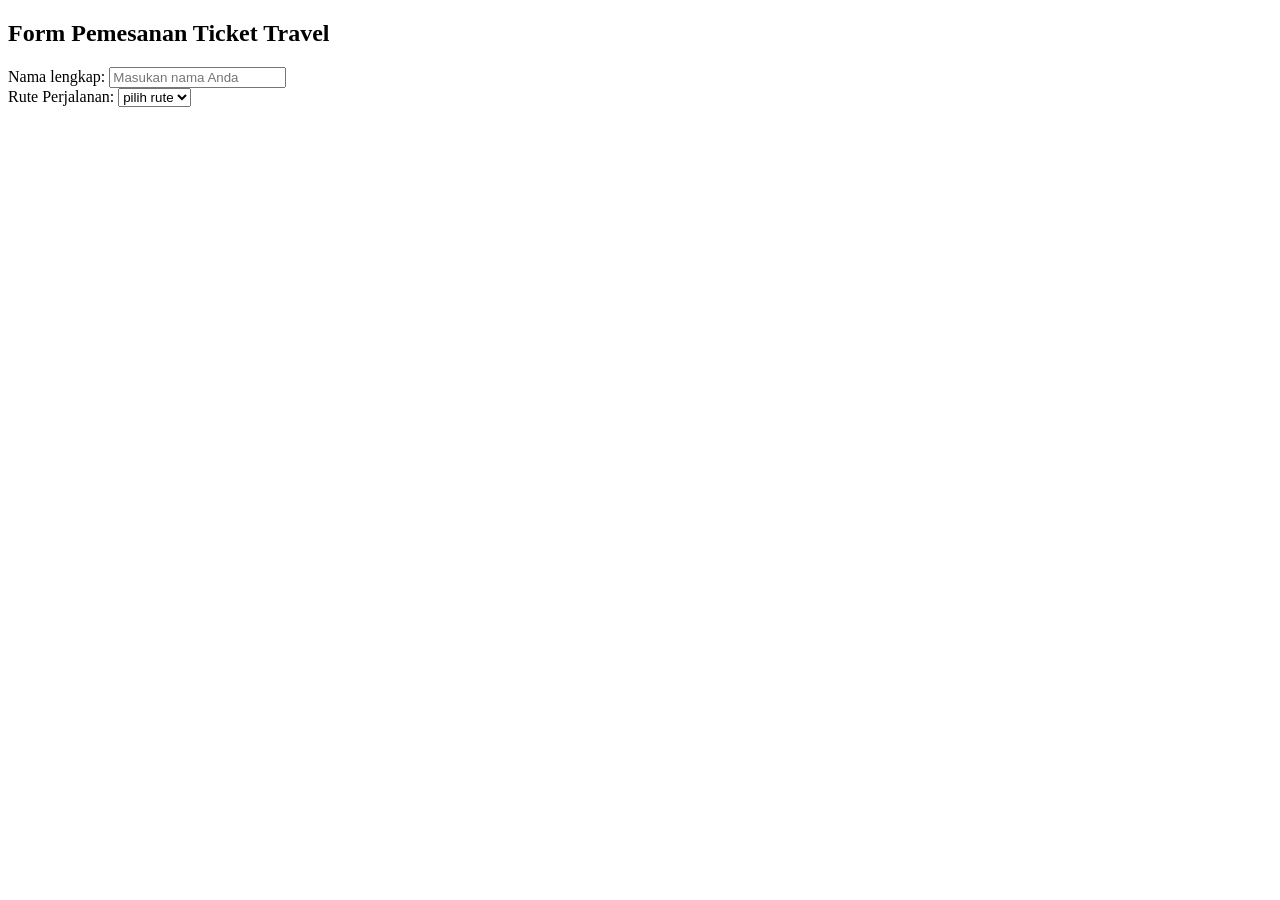
<file: pertemuan3/latihan/index.html>
<!DOCTYPE html>
<html lang="en">
<head>
    <meta charset="UTF-8">
    <meta name="viewport" content="width=device-width, initial-scale=1.0">
    <title>Pemesanan Ticket Travel</title>
</head>
<body>
    <h2>Form Pemesanan Ticket Travel</h2>
    <form action="/submit-travel" method="post">
        <label for="fullname">Nama lengkap:</label>
        <input type="text" id="fullname" placeholder="Masukan nama Anda" required>

        <br/>
        <label for="route">Rute Perjalanan:</label>
        <select name="route" id="route">
            <option value="">pilih rute</option>
            <option value="jakarta-Bandung"></option>
            <option value="Bandung-yogyakarta"></option>
            <option value="yogyakarta-surabaya"></option>
        </select>

        

    </form>

</body>
</html>
</file>
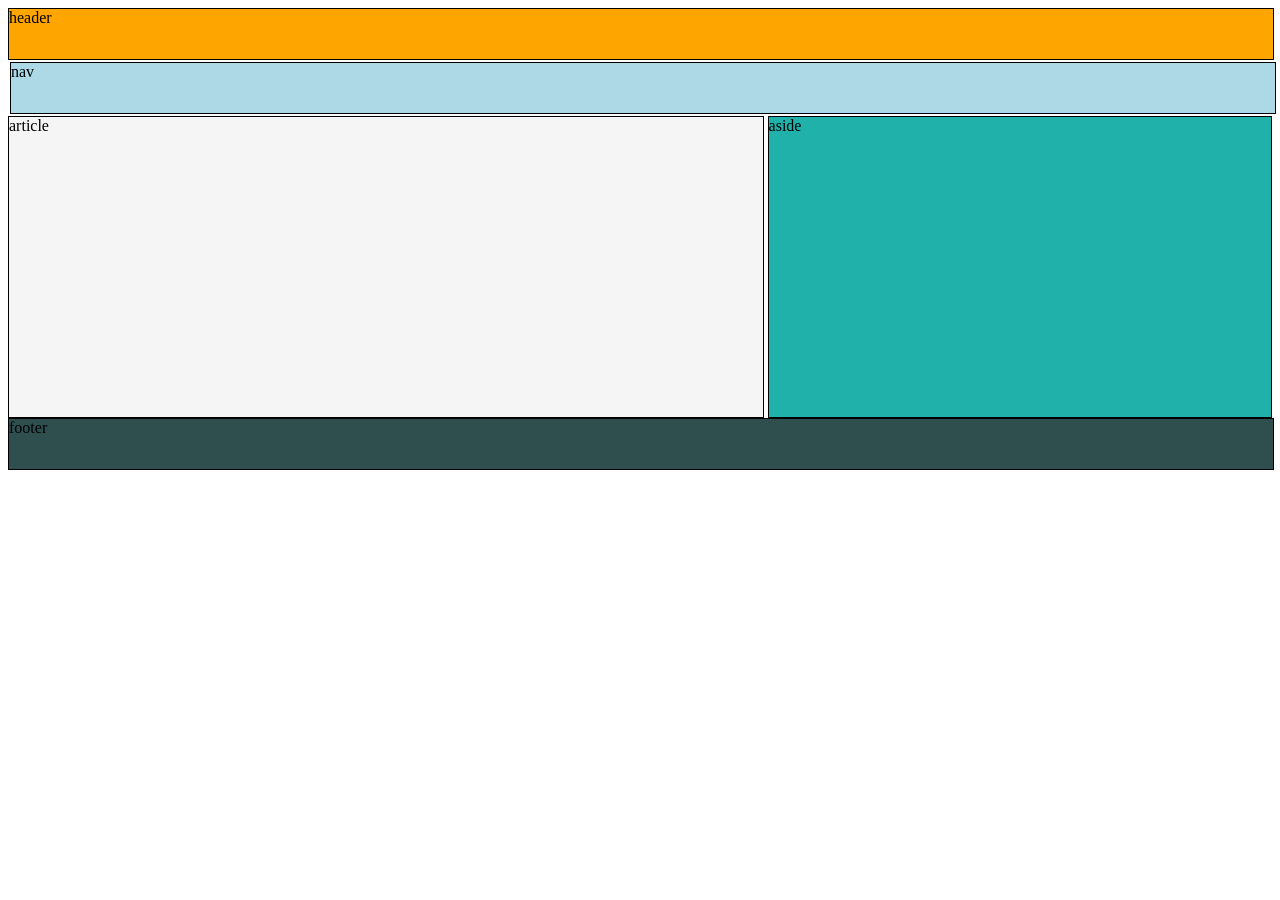
<file: pertemuan4/latihan2/index.html>
<!DOCTYPE html>
<html lang="en">
<head>
    <meta charset="UTF-8">
    <meta name="viewport" content="width=device-width, initial-scale=1.0">
    <title>Web Layout</title>
</head>
<link rel="stylesheet" href="style.css">
<body>
    
    <header>header</header>
    <nav>nav</nav>
    <main>
        <article>article</article>
        <aside>aside</aside>
    </main>
    <footer>footer</footer>

</body>
</html>
</file>
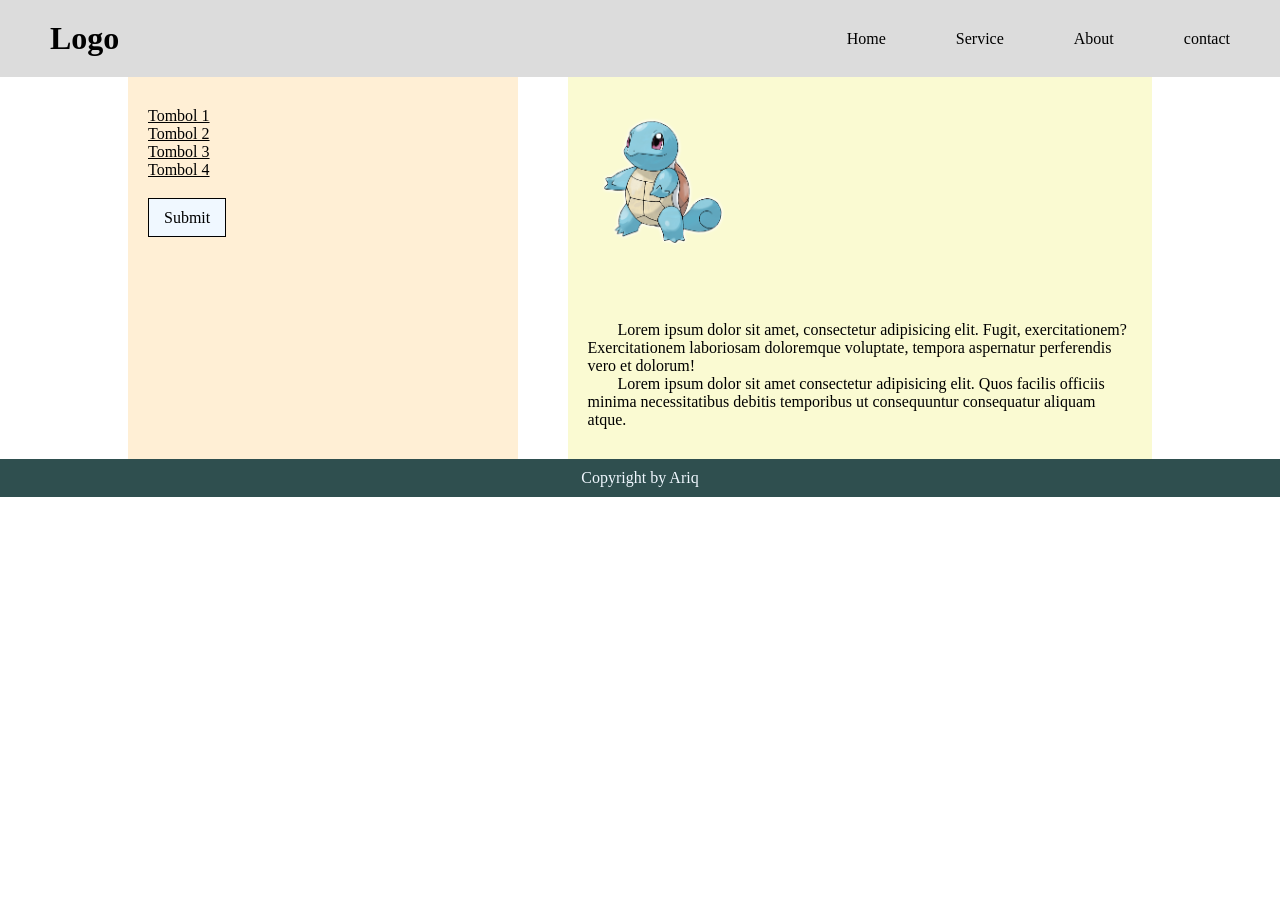
<file: pertemuan5/latihan/index.html>
<!DOCTYPE html>
<html lang="en">
<head>
    <meta charset="UTF-8">
    <meta name="viewport" content="width=device-width, initial-scale=1.0">
    <title>Document</title>
    <link rel="stylesheet" href="assets/css/style.css">
</head>
<body>
    
    <header>
        <div>
            <h1>Logo</h1>
        </div>
        <nav>
            <ul>
                <li><a href="">Home</a></li>
                <li><a href="">Service</a></li>
                <li><a href="">About</a></li>
                <li><a href="">contact</a></li>
            </ul>
        </nav>
    </header>
    <main>
        <article>
            <img src="assets/images/squirtle.PNG" alt="">
            <div>
                <p>Lorem ipsum dolor sit amet, consectetur adipisicing elit. Fugit, exercitationem? Exercitationem laboriosam doloremque voluptate, tempora aspernatur perferendis vero et dolorum!</p>
                <p>Lorem ipsum dolor sit amet consectetur adipisicing elit. Quos facilis officiis minima necessitatibus debitis temporibus ut consequuntur consequatur aliquam atque.</p>
            </div>
        </article>
        
        <aside>
            <div>
                
                <a href="">Tombol 1</a>
                <a href="">Tombol 2</a>
                <a href="">Tombol 3</a>
                <a href="">Tombol 4</a>
            </div>
            <a href="">Submit</a>
        </aside>
    </main>

    <footer>
        <p>Copyright by Ariq</p>
    </footer>

</body>
</html>
</file>
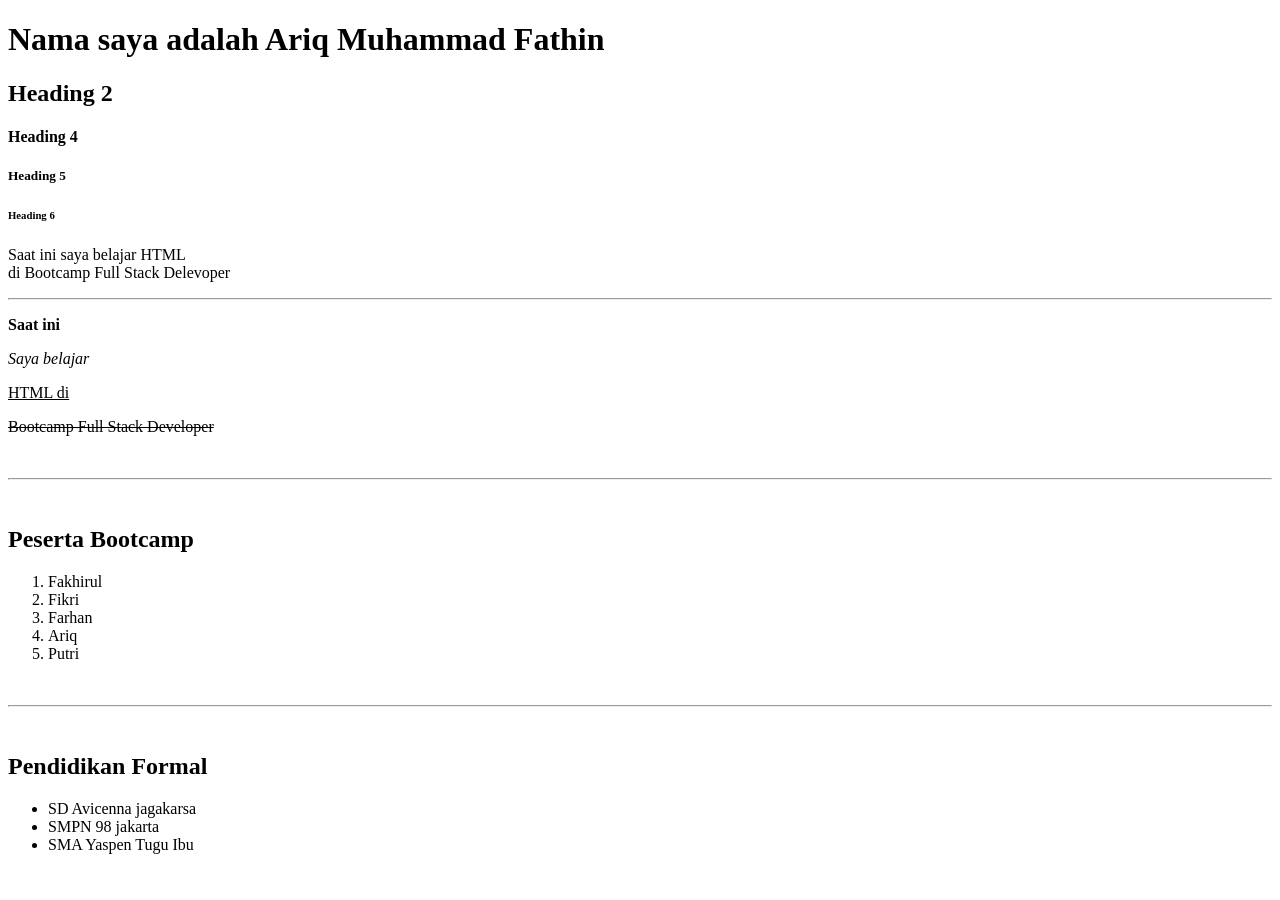
<file: pertemuan1/basic.html>
<!DOCTYPE html>
<html lang="en">
<head>
    <meta charset="UTF-8">
    <meta name="viewport" content="width=device-width, initial-scale=1.0">
    <title>Basic HTML</title>
</head>
<body>
    <h1>Nama saya adalah Ariq Muhammad Fathin</h1>
    <h2>Heading 2</h2>
    <!-- <h3>Heading 3</h3> -->
    <h4>Heading 4</h4>
    <h5>Heading 5</h5>
    <h6>Heading 6</h6>

    <p>Saat ini saya belajar HTML<br/> di Bootcamp Full Stack Delevoper</p>
    <hr/>
    <p>
        <b>Saat ini</b>
    </p>
    <p><i>Saya belajar</i></p>
    <p><u>HTML di</u></p>
    <p><s>Bootcamp Full Stack Developer</s></p>
    
    <br/>
    <hr/>
    <br/>
    
    <h2>Peserta Bootcamp</h2>
    <ol>
        <li>Fakhirul</li>
        <li>Fikri</li>
        <li>Farhan</li>
        <li>Ariq</li>
        <li>Putri</li>
    </ol>

    <br/>
    <hr/>
    <br/>

    <h2>Pendidikan Formal</h2>
    <ul>
        <li>SD Avicenna jagakarsa</li>
        <li>SMPN 98 jakarta</li>
        <li>SMA Yaspen Tugu Ibu</li>
    </ul>
</body>
</html>
</file>
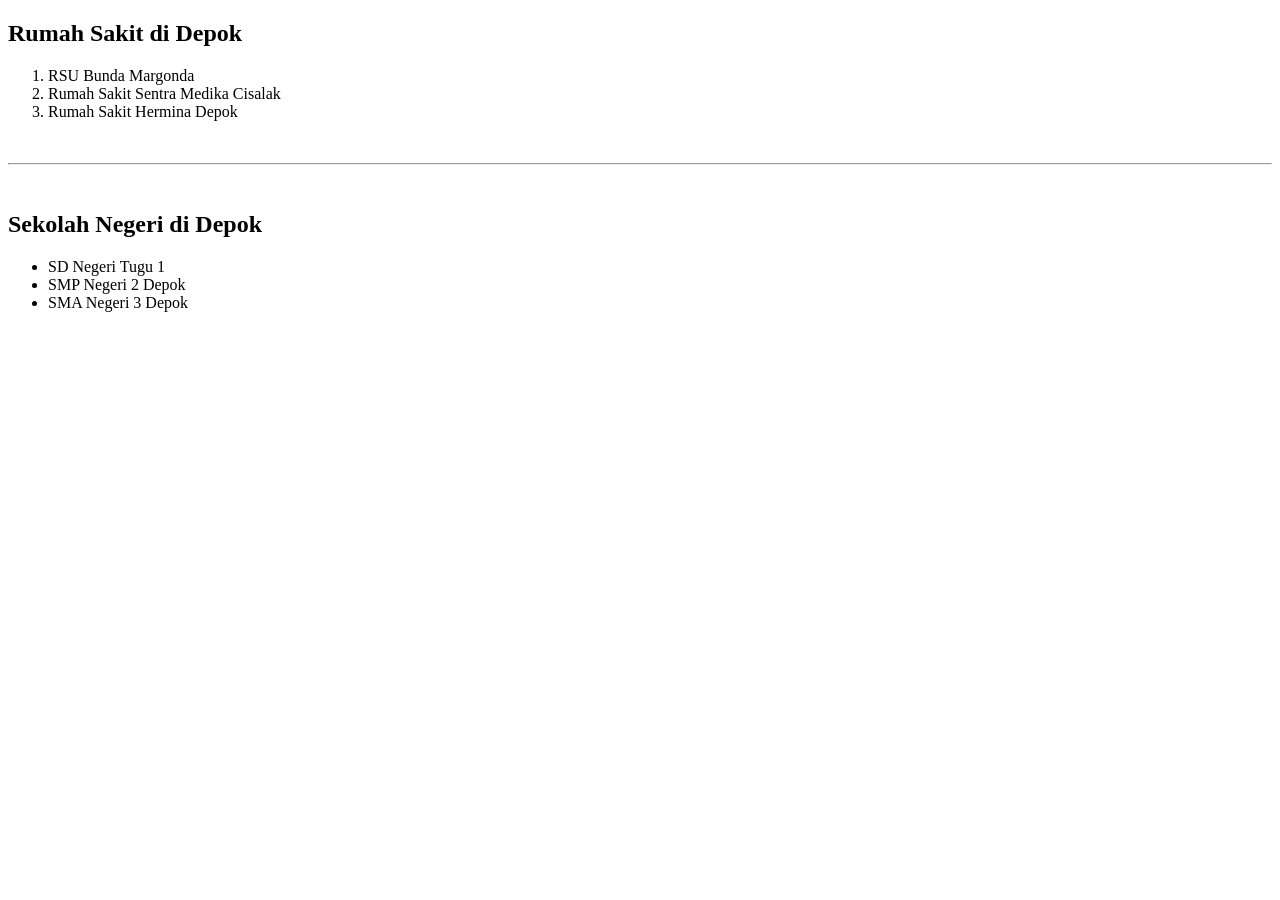
<file: pertemuan1/tugas.html>
<!DOCTYPE html>
<html lang="en">
<head>
    <meta charset="UTF-8">
    <meta name="viewport" content="width=device-width, initial-scale=1.0">
    <title>Tugas</title>
</head>
<body>
    <h2>Rumah Sakit di Depok</h2>
    <ol>
        <li>RSU Bunda Margonda</li>
        <li>Rumah Sakit Sentra Medika Cisalak</li>
        <li>Rumah Sakit Hermina Depok</li>
    </ol>

    <br/>
    <hr/>
    <br/>

    <h2>Sekolah Negeri di Depok</h2>
    <ul>
        <li>SD Negeri Tugu 1 </li>
        <li>SMP Negeri 2 Depok</li>
        <li>SMA Negeri 3 Depok </li>
    </ul>
</body>
</html>
</file>
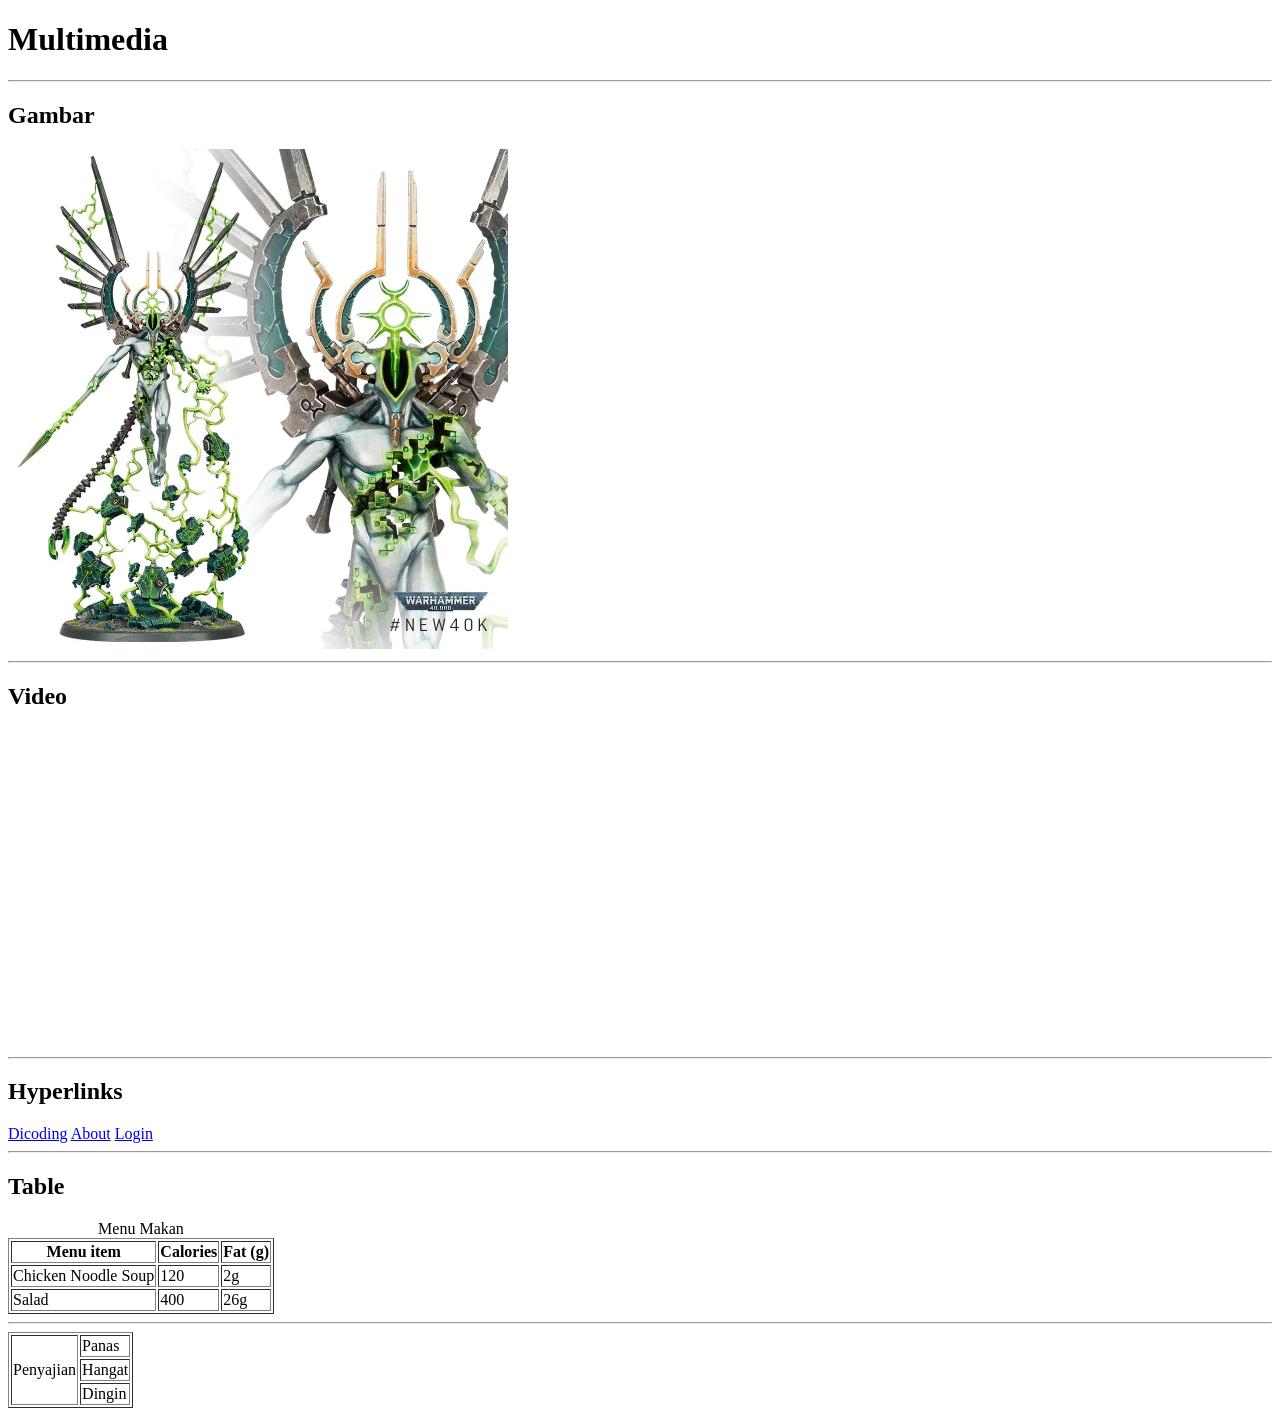
<file: pertemuan2/praktik.html>
<!DOCTYPE html>
<html lang="en">
<head>
    <meta charset="UTF-8">
    <meta name="viewport" content="width=device-width, initial-scale=1.0">
    <title>Praktikum 2</title>
</head>
<body bgcolor="white">
    
    <h1>Multimedia</h1>
    <hr/>
    <h2>Gambar</h2>
    <img src="images/void dragon.webp" height="500" width="500" alt="Gambar Void Dragon dari warhammer 40k">

    <hr/>
    <h2>Video</h2>
    <iframe width="560" height="315" src="https://www.youtube.com/embed/8HEM9YgSGac?si=NCKVIdUS_3kD91Th" title="YouTube video player" frameborder="0" allow="accelerometer; autoplay; clipboard-write; encrypted-media; gyroscope; picture-in-picture; web-share" referrerpolicy="strict-origin-when-cross-origin" allowfullscreen></iframe>

    <hr/>
    <h2>Hyperlinks</h2>
    <a href="https://www.dicoding.com" target="_blank">Dicoding</a>
    <a href="pages/about.html">About</a>
    <a href="pages/login.html">Login</a>

    <hr/>
    <h2>Table</h2>
    <table border="true">
        <Caption>Menu Makan</Caption>
        <tr>
            <th>Menu item</th>
            <th>Calories</th>
            <th>Fat (g)</th>
        </tr>
        <tr>
            <td>Chicken Noodle Soup</td>
            <td>120</td>
            <td>2g</td>
        </tr>
        <tr>
            <td>Salad</td>
            <td>400</td>
            <td>26g</td>
        </tr>
    </table>

    <hr>
    <table border="true">
        <tr>
            <td rowspan="3">Penyajian</td>
            <td>Panas</td>
        </tr>
        <tr>
             <td>Hangat</td>
        </tr>
        <tr>
            <td>Dingin</td>
        </tr>
    </table>

</body>
</html>
</file>
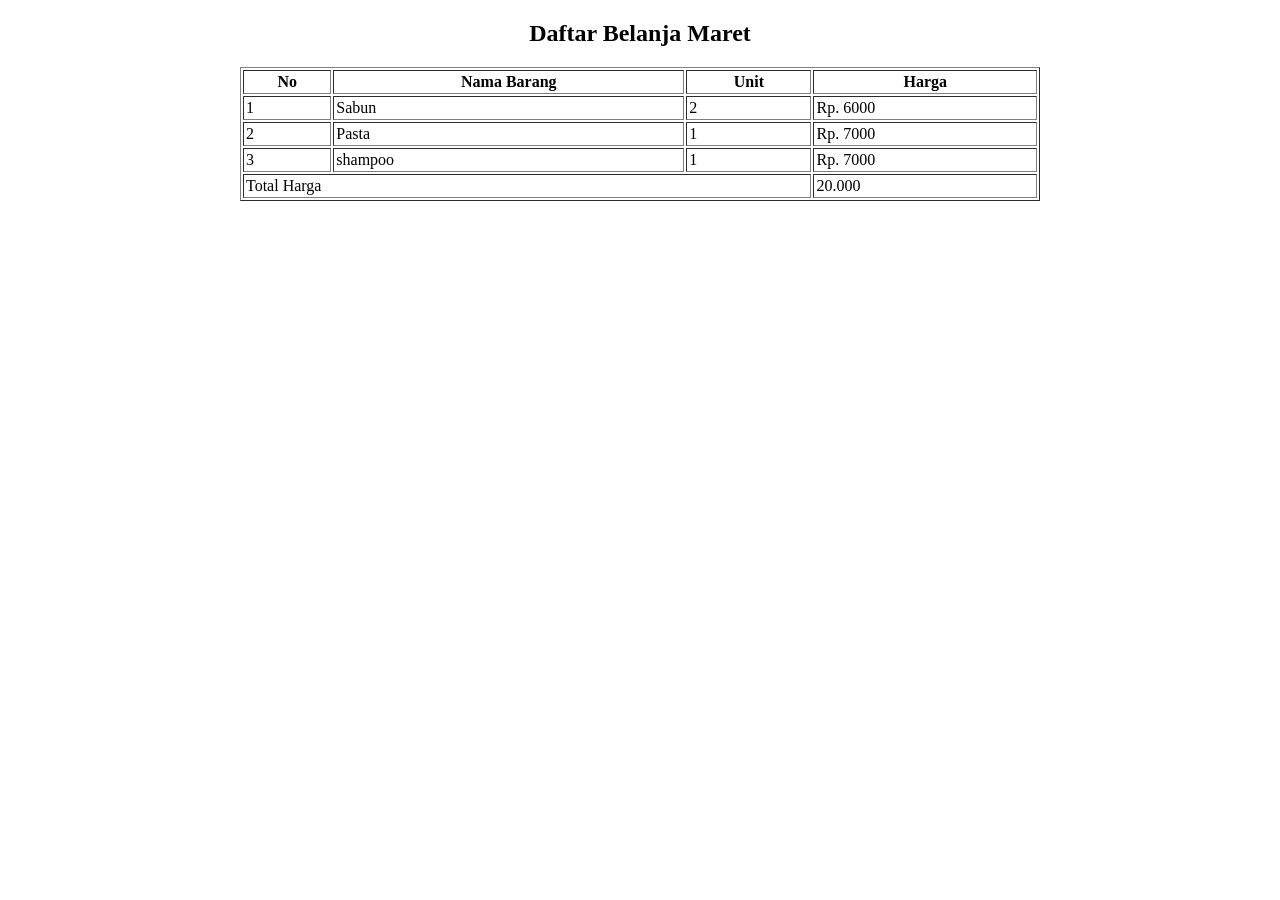
<file: pertemuan2/table_report.html>
<!DOCTYPE html>
<html lang="en">
<head>
    <meta charset="UTF-8">
    <meta name="viewport" content="width=device-width, initial-scale=1.0">
    <title>Laporan Table</title>
</head>
<body>
    <h2 align="center">Daftar Belanja Maret</h2>
    <table cellspacing="2" width="800px" align="center" cellpadding="2" border="1">
        <thead>
            <tr>
                <th>No</th>
                <th>Nama Barang</th>
                <th>Unit</th>
                <th>Harga</th>
            </tr>
        </thead>
        <tbody>
            <tr>
                <td>1</td>
                <td>Sabun</td>
                <td>2</td>
                <td>Rp. 6000</td>
            </tr>
            <tr>
                <td>2</td>
                <td>Pasta</td>
                <td>1</td>
                <td>Rp. 7000</td>
            </tr>
            <tr>
                <td>3</td>
                <td>shampoo</td>
                <td>1</td>
                <td>Rp. 7000</td>
            </tr>
        </tbody>
        <tfoot>
            <tr>
                <td colspan="3">Total Harga</td>
                <td>20.000</td>
            </tr>
        </tfoot>
    </table>
</body>
</html>
</file>
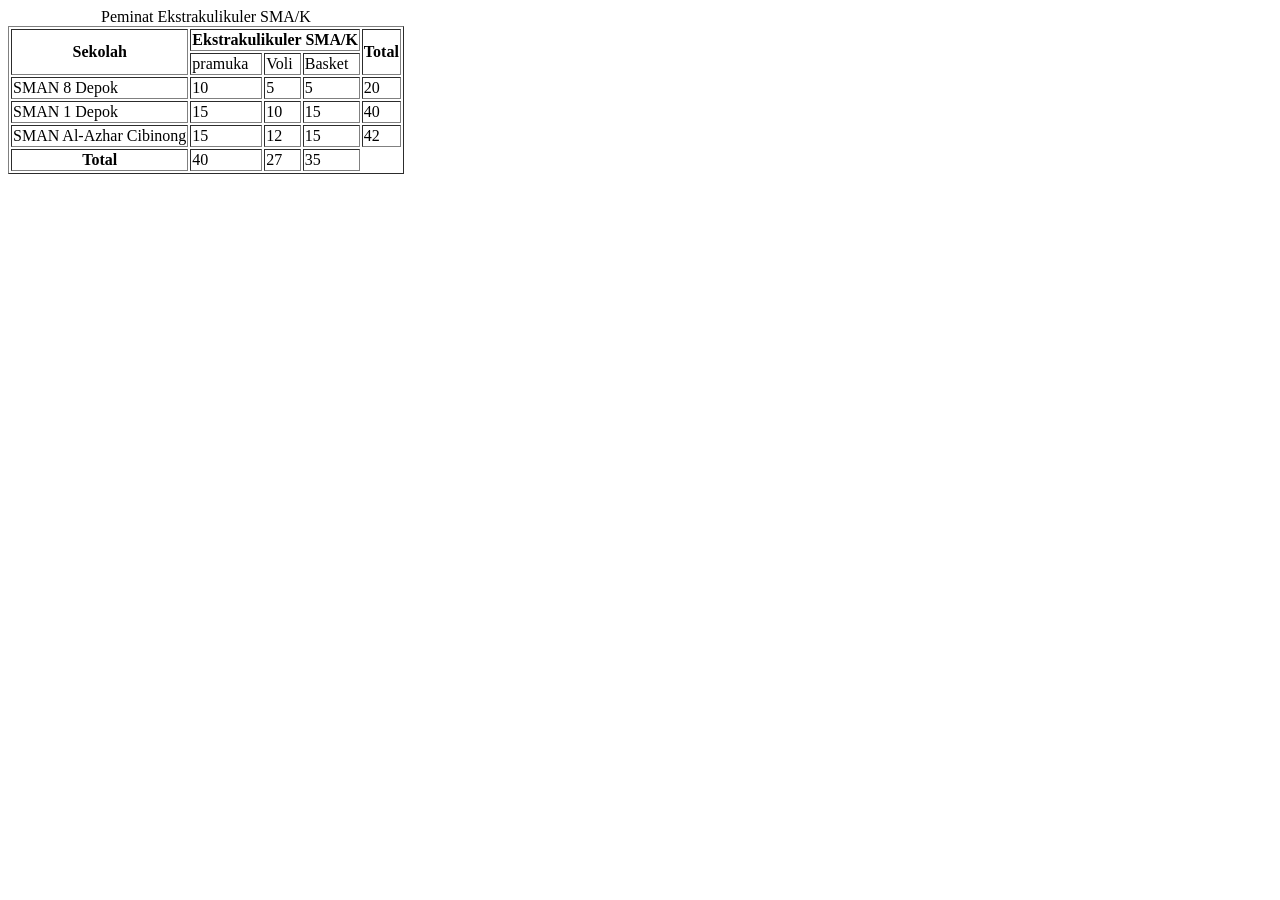
<file: pertemuan2/tugas1.html>
<!DOCTYPE html>
<html lang="en">
<head>
    <meta charset="UTF-8">
    <meta name="viewport" content="width=device-width, initial-scale=1.0">
    <title>Tugas1.html</title>
</head>
<body>
    <table border="true">
    <caption>Peminat Ekstrakulikuler SMA/K</caption>  
    <tr>
        <th rowspan="2">Sekolah</th>
        <th colspan="3">Ekstrakulikuler SMA/K</th>
        <th rowspan="2">Total</th>
    </tr>
    <tr>
        <td>pramuka</td>
        <td>Voli</td>
        <td>Basket</td>
    </tr>
    <tr>
        <td>SMAN 8 Depok</td>
        <td>10</td>
        <td>5</td>
        <td>5</td>
        <td>20</td>
    </tr>
    <tr>
        <td>SMAN 1 Depok</td>
        <td>15</td>
        <td>10</td>
        <td>15</td>
        <td>40</td>
    </tr>
    <tr>
        <td>SMAN Al-Azhar Cibinong</td>
        <td>15</td>
        <td>12</td>
        <td>15</td>
        <td>42</td>
    </tr>
    <tr>
        <th>Total</th>
        <td>40</td>
        <td>27</td>
        <td>35</td>
    </table>
    
</body>
</html>
</file>
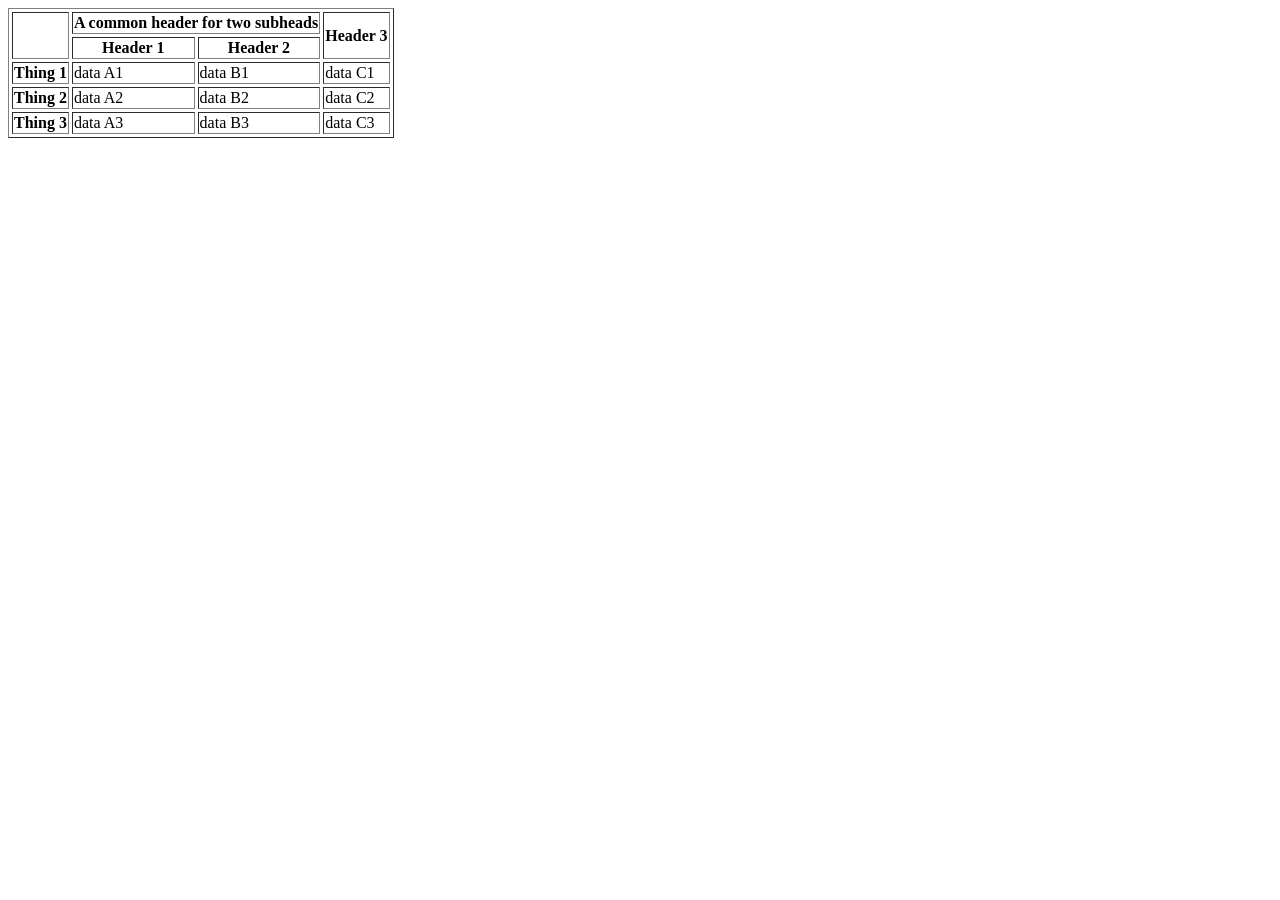
<file: pertemuan2/tugas2.html>
<!DOCTYPE html>
<html lang="en">
<head>
    <meta charset="UTF-8">
    <meta name="viewport" content="width=device-width, initial-scale=1.0">
    <title>Tugas2.html</title>
</head>
<body>
    <table cellspacing="3"border="true">
        <tr>
            <th rowspan="2"></th>
            <th colspan="2">A common header for two subheads</th>
            <th rowspan="2">Header 3</th>
        </tr>
        <tr>
            <th>Header 1</th>
            <th>Header 2</th>
        </tr>
        <tr>
            <th>Thing 1</th>
            <td>data A1</td>
            <td>data B1</td>
            <td>data C1</td>
        </tr>
        <tr>
            <th>Thing 2</th>
            <td>data A2</td>
            <td>data B2</td>
            <td>data C2</td>
        </tr>
        <tr>
            <th>Thing 3</th>
            <td>data A3</td>
            <td>data B3</td>
            <td>data C3</td>
        </tr>
        
</body>
</html>
</file>
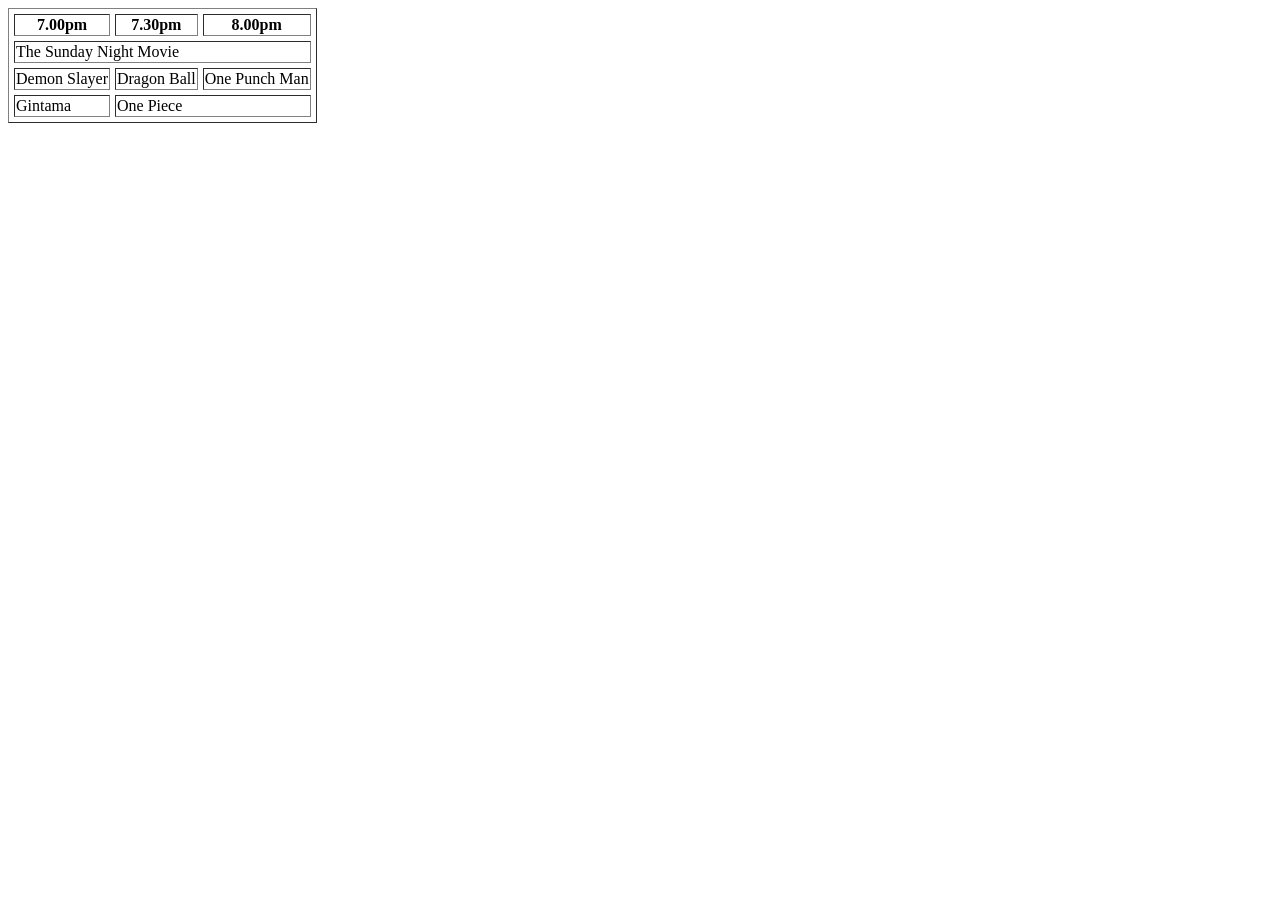
<file: pertemuan2/tugas3.html>
<!DOCTYPE html>
<html lang="en">
<head>
    <meta charset="UTF-8">
    <meta name="viewport" content="width=device-width, initial-scale=1.0">
    <title>Tugas3.html</title>
</head>
<body>
    <table cellspacing="5"  border="true">
        <tr>
            <th>7.00pm</th>
            <th>7.30pm</th>
            <th>8.00pm</th>
        </tr>
        <tr>
            <td colspan="3">The Sunday Night Movie</td>
        </tr>
        <tr>
            <td>Demon Slayer</td>
            <td>Dragon Ball</td>
            <td>One Punch Man</td>
        </tr>
        <tr>
            <td>Gintama</td>
            <td colspan="2">One Piece</td>
        </tr>
       
</body>
</html>
</file>
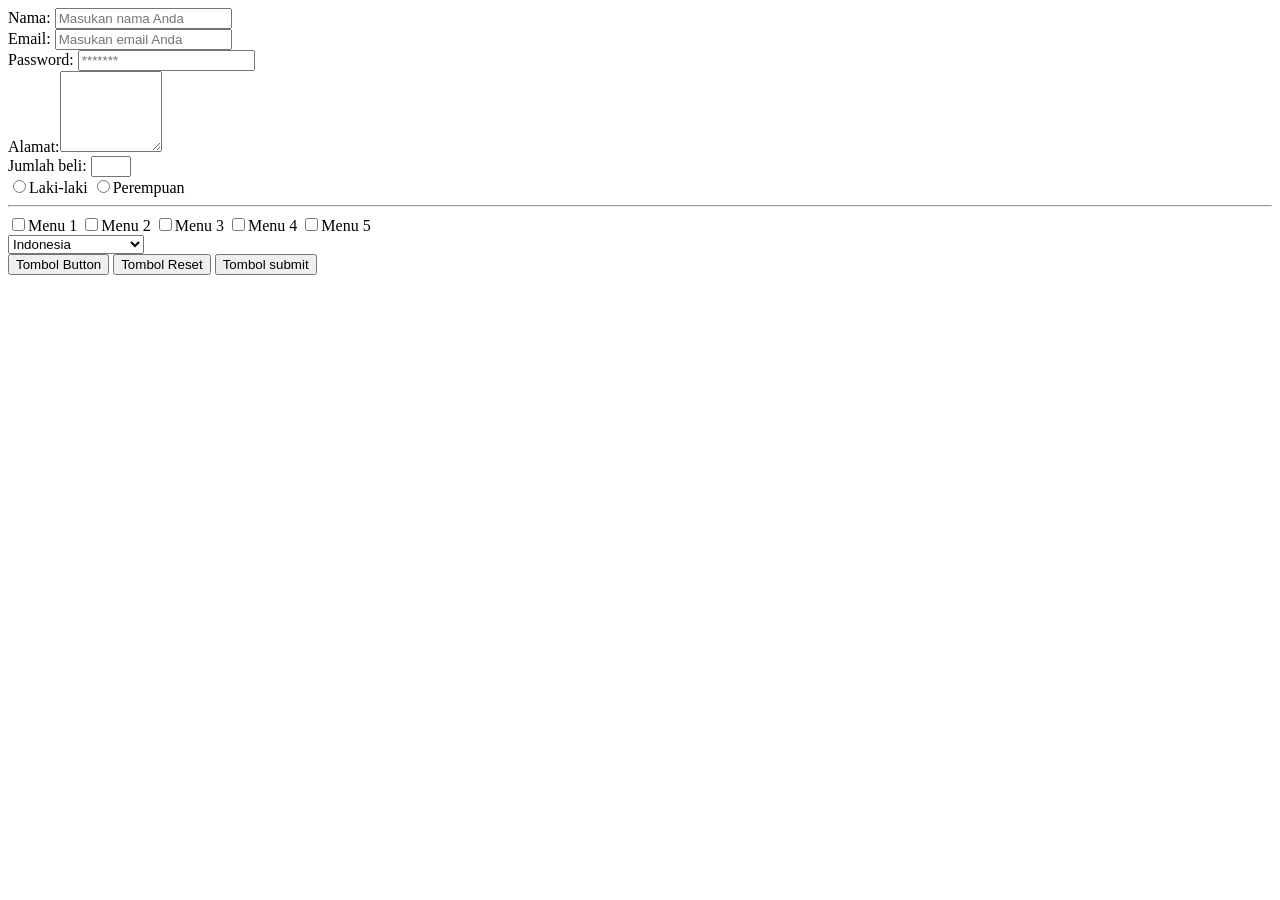
<file: pertemuan3/form.html>
<!DOCTYPE html>
<html lang="en">
<head>
    <meta charset="UTF-8">
    <meta name="viewport" content="width=device-width, initial-scale=1.0">
    <title>Form</title>
</head>
<body>

    <form action="result.html" method="post">
        <label for="nama">Nama:</label>
        <input type="text" id="nama" placeholder="Masukan nama Anda" minlength="4" maxlength="10" required>

        <br/>
        <label for="email">Email:</label>
        <input type="email" id="email" placeholder="Masukan email Anda" required>

        <br>
        <label for="pwd">Password:</label>
        <input type="password" id="pwd" placeholder="*******">

        <br>
        <label>Alamat:<textarea rows="5"  cols="10" required></textarea></label>

        <br>
        <label for="num">Jumlah beli:</label>
        <input type="number" name="" id="num" min="1" max="4">

        <br>
        <label><input type="radio" name="jk">Laki-laki</label>
        <label><input type="radio" name="jk">Perempuan</label>

        <hr>
        <label><input type="checkbox" name="">Menu 1</label>
        <label><input type="checkbox" name="">Menu 2</label>
        <label><input type="checkbox" name="">Menu 3</label>
        <label><input type="checkbox" name="">Menu 4</label>
        <label><input type="checkbox" name="">Menu 5</label>

        <br>
        <select name="" id="">
            <option value="">Indonesia</option>
            <option value="">Malaysia</option>
            <option value="">Thailand</option>
            <option value="">Vietnam</option>
            <option value="">Laos</option>
            <option value="">Singapura</option>
            <option value="">Myanmar</option>
            <option value="">Kambodia</option>
            <option value="">Filipina</option>
            <option value="">Brunei Darussalam</option>
        </select>

          <br>
        <button type="submit">Tombol Button</button>
        <button type="reset">Tombol Reset</button>
        <input type="submit" value="Tombol submit">

    </form>

</body>
</html>
</file>
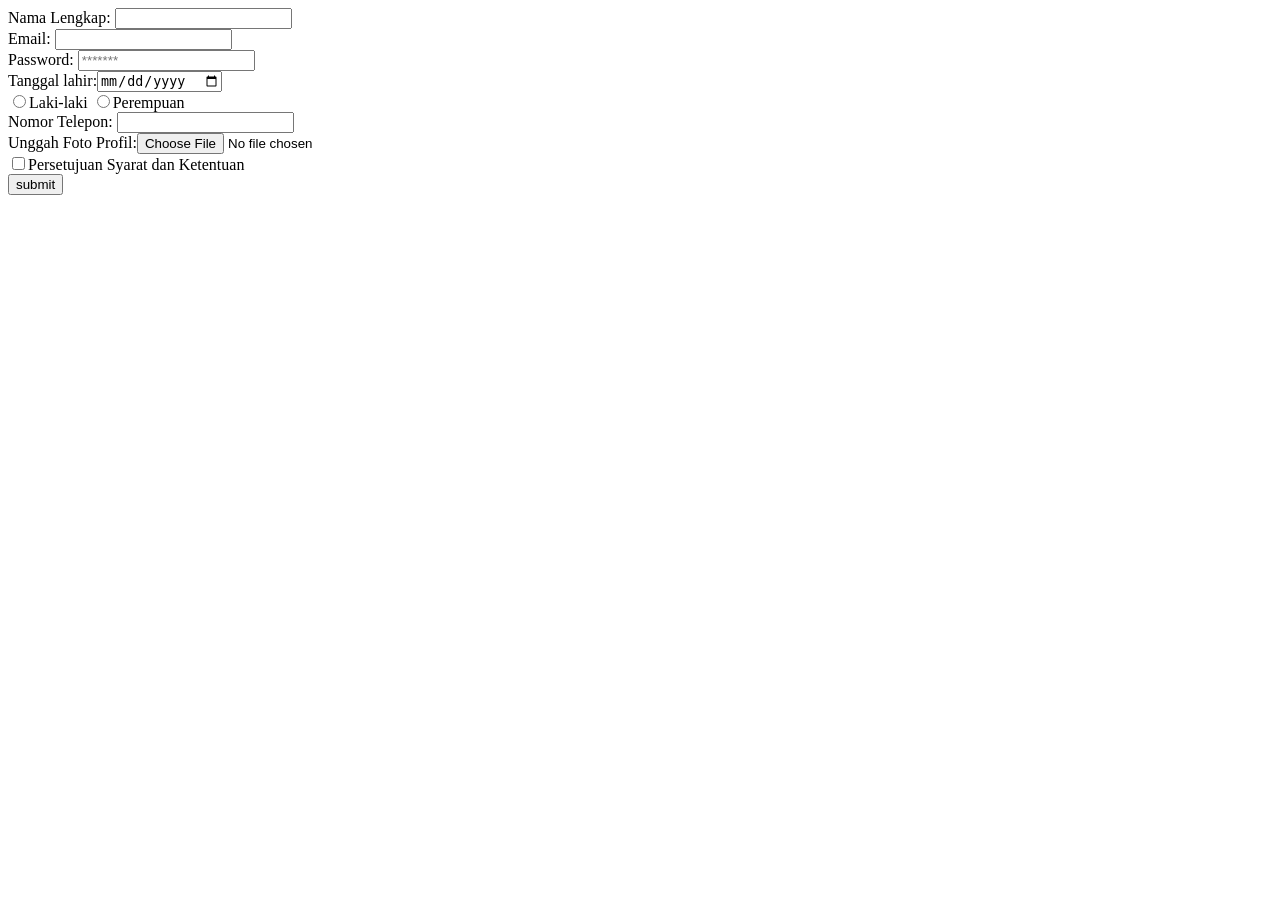
<file: pertemuan3/form2.html>
<!DOCTYPE html>
<html lang="en">
<head>
    <meta charset="UTF-8">
    <meta name="viewport" content="width=device-width, initial-scale=1.0">
    <title>form.html</title>
</head>
<body>
    <form action="">
        <label for="nama">Nama Lengkap:</label>
        <input type="text" id="nama" minlength="3"required>

        <br/>
        <label for="email">Email:</label>
        <input type="email" id="email"  required>
        
        <br>
        <label for="pwd">Password:</label>
        <input type="password" id="pwd" placeholder="*******" minlength="8">

        <br>
       <label>Tanggal lahir:<input type="date" name="" maxlength="2006-01-31"></label>
      
       <br>
       <label><input type="radio" name="jk">Laki-laki</label>
       <label><input type="radio" name="jk">Perempuan</label>

       <br>
       <label for="tel">Nomor Telepon:</label>
       <input type="tel" name="" id="tel" minlength="10" maxlength="13">
       
       <br>
       <label>Unggah Foto Profil:<input type="file" name=""></label>

       <br>
       <label><input type="checkbox" name="">Persetujuan Syarat dan Ketentuan</label>

       <br>
       <button type="submit">submit</button>



    </form>
</body>
</html>
</file>
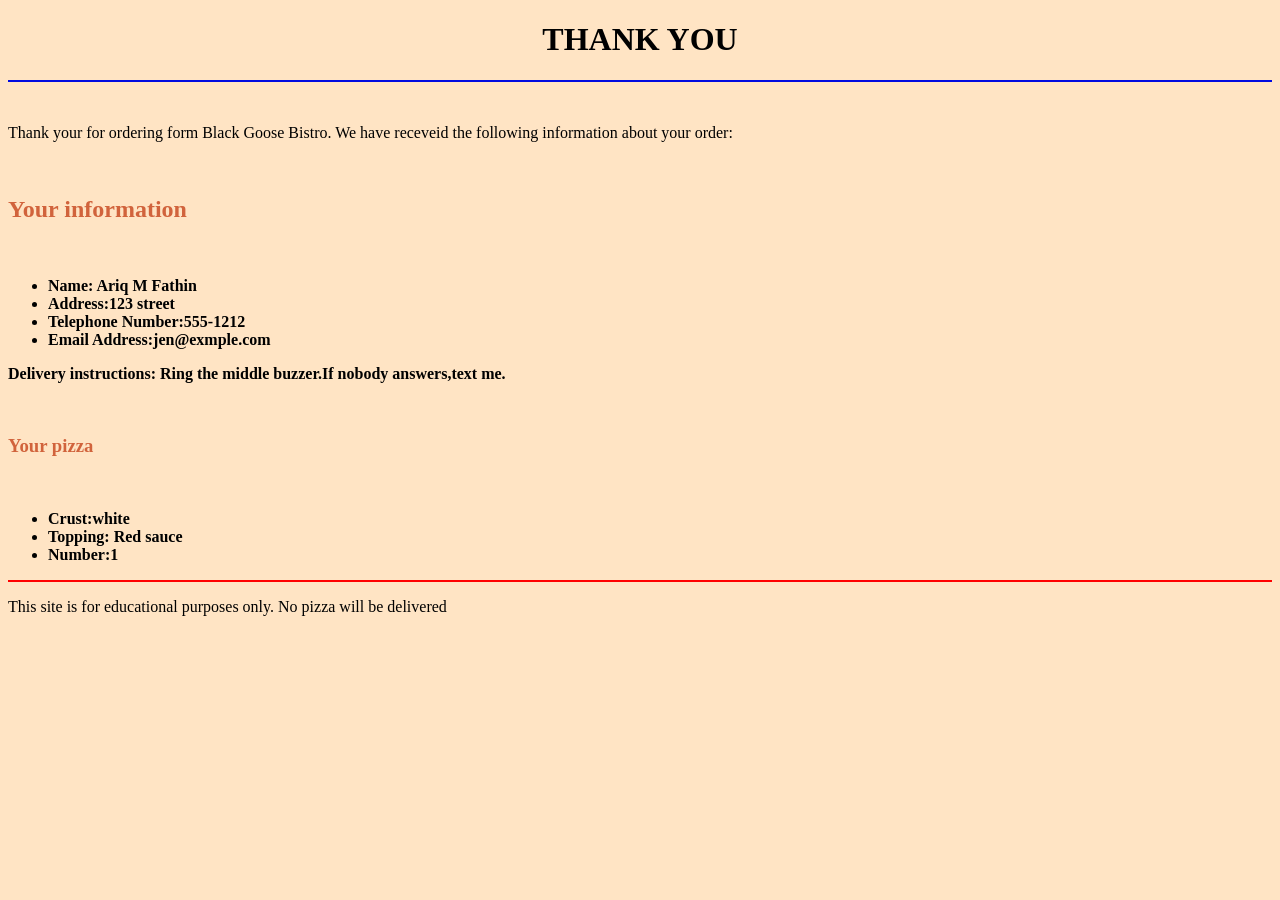
<file: pertemuan3/hasil_pesan.html>
<!DOCTYPE html>
<html lang="en">
<head>
    <meta charset="UTF-8">
    <meta name="viewport" content="width=device-width, initial-scale=1.0">
    <title>hasil_pesan.html</title>
</head>
<body bgcolor="bisque">
    <h1 align="center">THANK YOU</h1>
    <hr color="light blue"><br>
    <p>Thank your for ordering  form Black Goose Bistro. We have receveid the following information about your order: </p>
    <br>
    <h2 style="color:#d1633c;">Your information</h2>
    <br>
    <ul>
        <li><b>Name: Ariq M Fathin</b></li>
        <li><b>Address:123 street</b></li>
        <li><b>Telephone Number:555-1212</b></li>
        <li><b>Email Address:jen@exmple.com</b></li>

    </ul>
   <p><b>Delivery instructions: Ring the middle buzzer.If nobody answers,text me.</b></p>
   <br>
   <h3 style="color:#d1633c;">Your pizza</h3>
    <br>
    <ul>
        <li><b>Crust:white</b></li>
        <li><b>Topping: Red sauce</b></li>
        <li><b>Number:1</b></li>

    </ul>
    <hr color="Red">
    <p >This site is for educational purposes only. No pizza will be delivered</p>
</body>
</html>
</file>
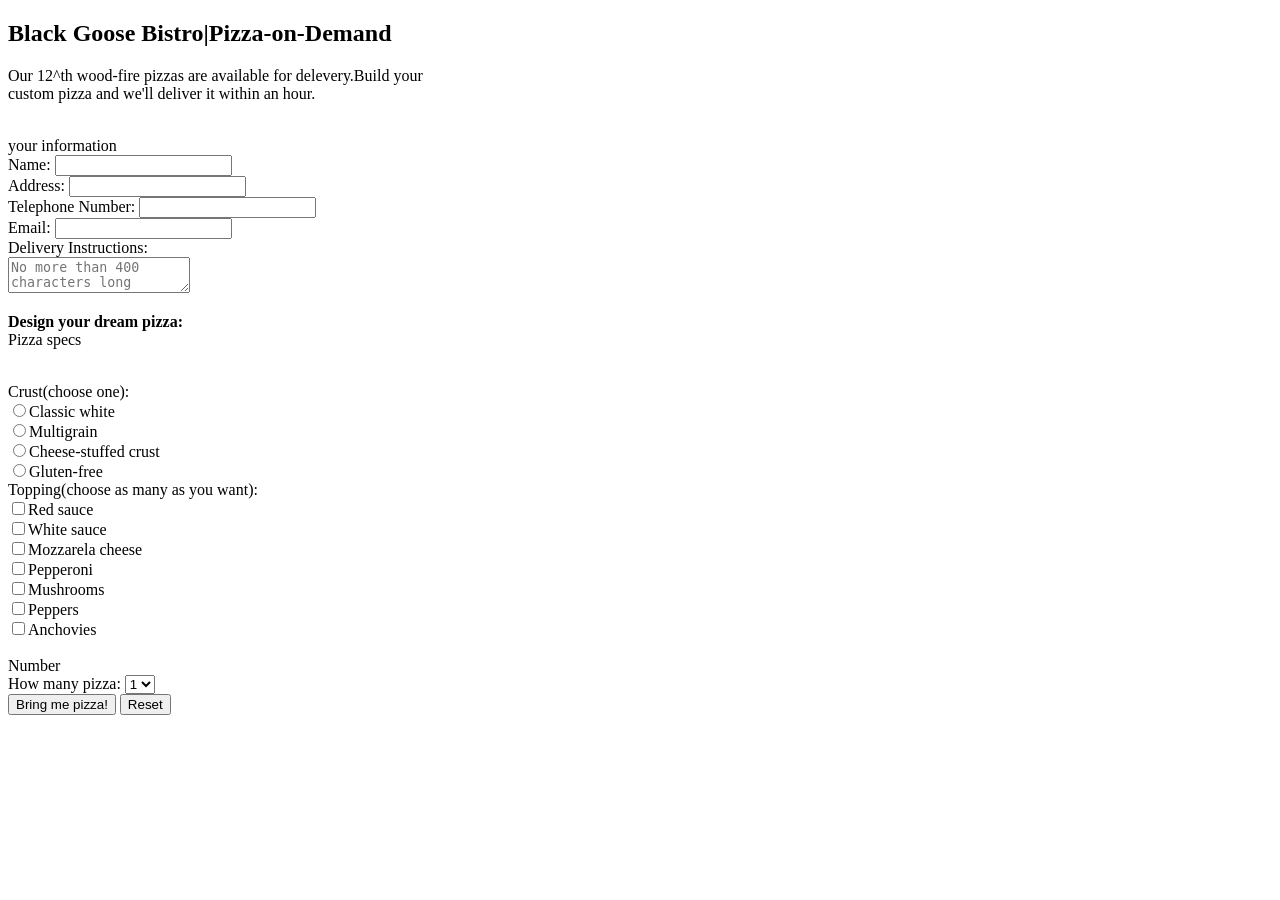
<file: pertemuan3/Pemesanan.html>
<!DOCTYPE html>
<html lang="en">
<head>
    <meta charset="UTF-8">
    <meta name="viewport" content="width=\, initial-scale=1.0">
    <title>pemesanan.html</title>
</head>
<body>
    <h2>Black Goose Bistro|Pizza-on-Demand</h2>
    <p>Our 12^th wood-fire pizzas are available for delevery.Build your<br/> custom pizza and we'll deliver it within an hour.</p>
    <form action="http://blackgoosebistro.com/pizza.php" method="post">
        

        <br/>
        <label for="">your information</label>

        <br>
        <label for="nama">Name:</label>
        <input type="text" id="nama" name="customername" required>

        <br>
        <label for="Address">Address:</label>
        <input type="text" id="Address" name="address" required>

        <br>
        <label for="Phone">Telephone Number:</label>
        <input type="tel" id="Phone" name="telephone" required>

        <br/>
        <label for="email">Email:</label>
        <input type="email" id="email" name="email" required>

        <br>
        <label>Delivery Instructions:<br><textarea name="instructions" placeholder="No more than 400 characters long"></textarea></label>
        
        <br>
        <p><b>Design your dream pizza:</b><br>Pizza specs</p>


        <br>
        <label for="crust">Crust(choose one):<br>
        <label><input type="radio" name="crust" id="" value="Classic white">Classic white</label><br>
        <label><input type="radio" name="crust" id="" value="Multigrain">Multigrain</label><br>
        <label><input type="radio" name="crust" id="" value="cheese-stuffed crust">Cheese-stuffed crust</label><br>
        <label><input type="radio" name="crust" id="" value="Gluten-free">Gluten-free</label><br>
        </label>

        <label for="">Topping(choose as many as you want):</label><br>
        <label><input type="checkbox" name="toppings[]" id="" value="Red sauce">Red sauce</label><br>
        <label><input type="checkbox" name="toppings[]" id="" value="White sauce">White sauce</label><br>
        <label><input type="checkbox" name="toppings[]" id="" value="Mozzarela cheese">Mozzarela cheese</label><br>
        <label><input type="checkbox" name="toppings[]" id="" value="Pepperoni">Pepperoni</label><br>
        <label><input type="checkbox" name="toppings[]" id="" value="Mushrooms">Mushrooms</label><br>
        <label><input type="checkbox" name="toppings[]" id="" value="Peppers">Peppers</label><br>
        <label><input type="checkbox" name="toppings[]" id="" value="Anchovies">Anchovies</label><br>
        <br>

        <label for="">Number</label><br>
        <label>How many pizza:
        <select name="pizzas">
            <option value="1">1</option>
            <option value="2">2</option>
            <option value="3">3</option>
            <option value="4">4</option>
            <option value="5">5</option>
            <option value="6">6</option>
        </select>
        <br>

        <button type="submit">Bring me pizza!</button>
        <button type="reset">Reset</button>

    </form>
</body>
</html>
</file>
<file: pertemuan4/latihan2/style.css>
header{
    width: 100%;
    height: 50px;
    background-color: orange;
    border: 1px solid;
}

nav{
    width: 100%;
    height: 50px;
    background-color: lightblue;
    border: 1px solid; 
    margin: 2px ;  
}

main{
    display: flex;
}

article{
    width: 60%;
    height: 300px;
    background-color: whitesmoke;
    border: 1px solid;
    margin-right: 2px;
}

aside{
    width: 40%;
    height: 300px;
    background-color: lightseagreen;
    border: 1px solid;
    margin-left: 2px;
}

footer {
    width: 100%;
    height: 50px;
    background-color: darkslategray;
    border: 1px solid;
}
</file>
<file: pertemuan5/latihan/assets/css/style.css>
/* CSS Reset */
* {
    margin: 0;
    padding: 0;
}

header {
    display: flex;
    justify-content: space-between;
    align-items: center;
    padding: 20px 50px;
    background-color: gainsboro;
}

ul {
    display: flex;
    list-style: none;
    gap: 70px; 
}

a {
    color: #000;
    text-decoration: none;
}



/* Main Content Style */
main{
    display: flex;
    flex-direction: row-reverse;
    width: 80%;
    margin: 0 auto;
    gap: 50px;
}


article {
    width: 60%;
    background-color: lightgoldenrodyellow ;
}

article> img {
    margin: 30px 20px;
}

article> div {
    margin: 30px 20px ;
}
  
article> div> p {
    text-indent: 30px;
}

aside{
    width: 40%;
    background-color: papayawhip ;
}

aside> div {
    margin: 30px 20px;
}

aside>div>a {
    display: block;
    text-decoration: underline;
}

aside>a {
    background-color: aliceblue;
    border: 1px solid;
    padding: 10px 15px;
    margin: 0 20px;
}

img {
    width: 150px;
    height: 150px;
    border-radius: 50%;
}


/* Footer Content Style */
footer{
    background-color: darkslategrey;
    padding: 10px 0;
}

footer> p {
    text-align: center;
    color: aliceblue;
}
</file>
